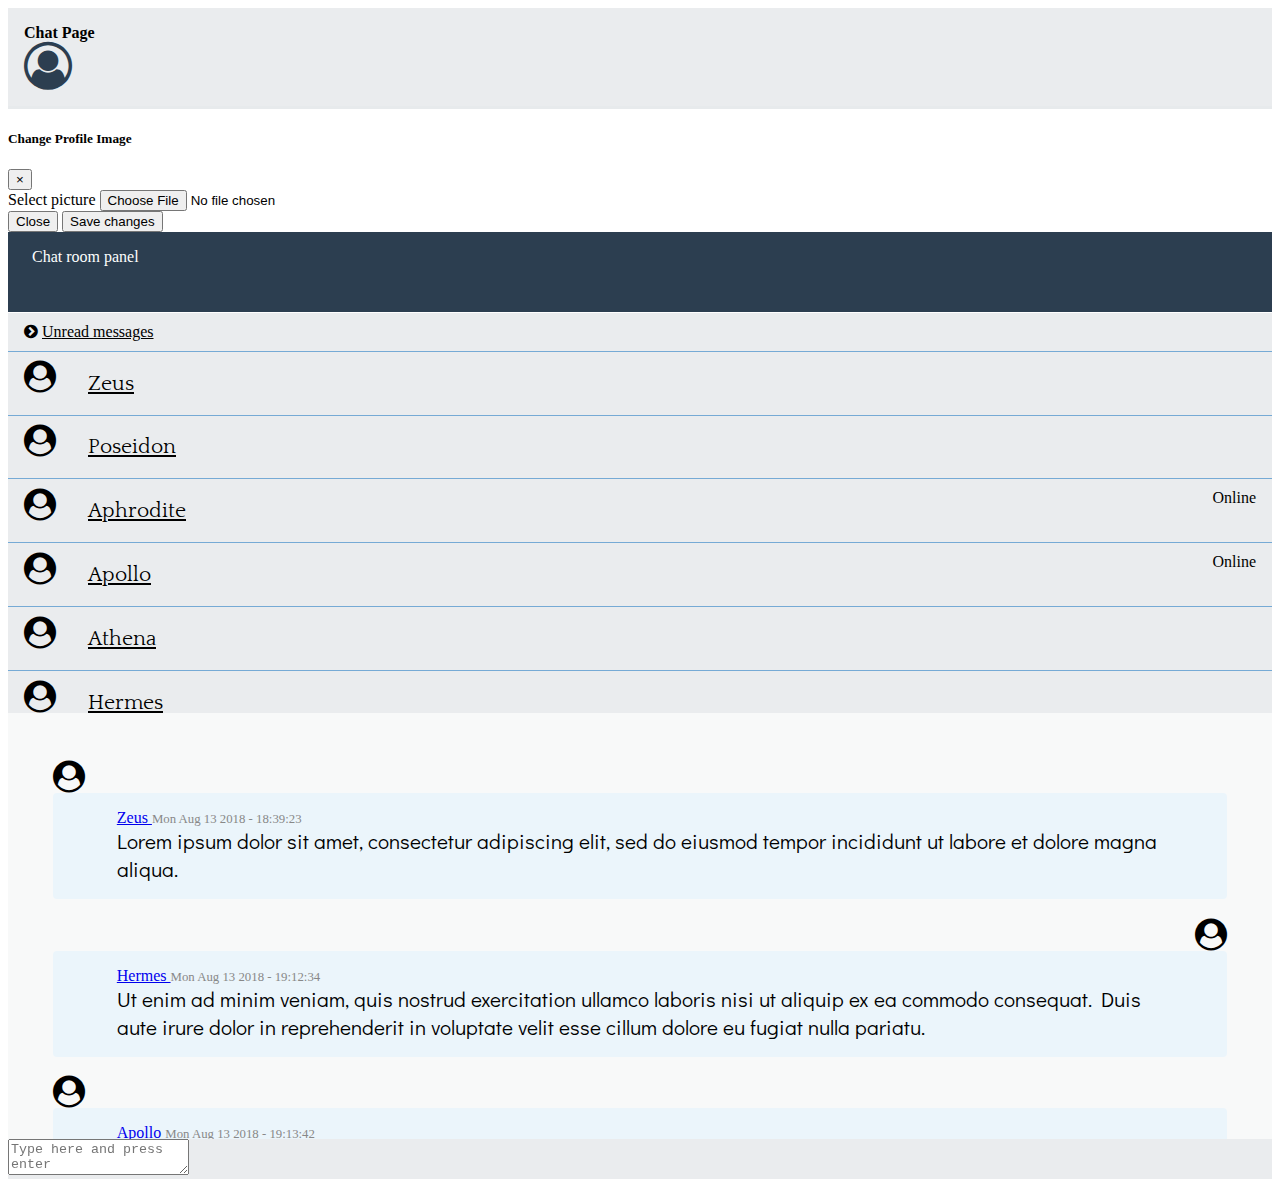
<file: index.html>
<!DOCTYPE html>
<html>
<head>
	<title>Whatsapp</title>

	<meta name="viewport" content="width=device-width, initial-scale=1.0, user-scalable=no">
	
	<link rel="stylesheet" type="text/css" href="index.css">
	
	<link rel="stylesheet" href="https://stackpath.bootstrapcdn.com/bootstrap/4.1.1/css/bootstrap.min.css" integrity="sha384-WskhaSGFgHYWDcbwN70/dfYBj47jz9qbsMId/iRN3ewGhXQFZCSftd1LZCfmhktB" crossorigin="anonymous">

	<link rel="stylesheet" href="https://cdnjs.cloudflare.com/ajax/libs/font-awesome/4.7.0/css/font-awesome.min.css">

	<script src="https://code.jquery.com/jquery-3.3.1.slim.min.js" integrity="sha384-q8i/X+965DzO0rT7abK41JStQIAqVgRVzpbzo5smXKp4YfRvH+8abtTE1Pi6jizo" crossorigin="anonymous"></script>

	<script src="https://cdnjs.cloudflare.com/ajax/libs/popper.js/1.14.3/umd/popper.min.js" integrity="sha384-ZMP7rVo3mIykV+2+9J3UJ46jBk0WLaUAdn689aCwoqbBJiSnjAK/l8WvCWPIPm49" crossorigin="anonymous"></script>

	<script src="https://stackpath.bootstrapcdn.com/bootstrap/4.1.3/js/bootstrap.min.js" integrity="sha384-ChfqqxuZUCnJSK3+MXmPNIyE6ZbWh2IMqE241rYiqJxyMiZ6OW/JmZQ5stwEULTy" crossorigin="anonymous"></script>


	<script src="https://stackpath.bootstrapcdn.com/bootstrap/4.1.3/js/bootstrap.min.js" integrity="sha384-ChfqqxuZUCnJSK3+MXmPNIyE6ZbWh2IMqE241rYiqJxyMiZ6OW/JmZQ5stwEULTy" crossorigin="anonymous"></script>

<link href="https://fonts.googleapis.com/css?family=Quattrocento" rel="stylesheet">
<link href="https://fonts.googleapis.com/css?family=Didact+Gothic" rel="stylesheet">


</head>


<body>	

<div class="container-fluid">
<div class="wrapper wrapper-content animated fadeInRight">
    
    <div class="row">
        
        <div class="col-lg-12">

            
                <div class="title">
                    <b>Chat Page </b>
                

                	 <div class="main-user">
                 	
                 		<a data-toggle="modal" href="#myModal"><i class="fa fa-user-circle-o fa-3x" style="color: #2C3E50" aria-hidden="true"></i>
						</a>
					</div>

				
         		</div>
    	</div>
    
	</div>
    
<!-- Modal -->
<div class="container">
<div class="modal fade" id="myModal" tabindex="-1" role="dialog" aria-labelledby="exampleModalCenterTitle" aria-hidden="true">
  <div class="modal-dialog modal-dialog-centered" role="document">
    <div class="modal-content">
      <div class="modal-header">
        <h5 class="modal-title" id="exampleModalCenterTitle">Change Profile Image</h5>
        <button type="button" class="close" data-dismiss="modal" aria-label="Close">
          <span aria-hidden="true">&times;</span>
        </button>
      </div>
      <div class="modal-body">
        <form>
  <div class="form-group">
    <label for="exampleFormControlFile1">Select picture</label>
    <input type="file" class="form-control-file" id="exampleFormControlFile1">
  </div>
</form>
      </div>
      <div class="modal-footer">
        <button type="button" class="btn btn-secondary" data-dismiss="modal">Close</button>
        <button type="button" class="btn btn-primary">Save changes</button>
      </div>
    </div>
  </div>
</div>
</div>



    <div class="row">

        <div class="col-lg-12">
            <div class="chatpanel">
                <div class="chatpanel-head">
                     Chat room panel

                </div>
                <div class="chatpanel-body">
                    <div class="row">
                    	

                    	<div class="col-md-3">
                            
                            <div class="side-panel">


                                <div class="users-list">
                                	<div class="user-block">
                                     
                                        <div class="unread-content fa fa-chevron-circle-right">
                                            <a href="unread.html" style="color: #000;">Unread messages</a>
                                        </div>
                                    </div>
                                    <div class="user-block">
                                        <i class="user-dp fa fa-user-circle fa-2x"></i>
                                        <div class="user-name">
                                            <a href="#">Zeus</a>
                                        </div>
                                    </div>
                                    <div class="user-block">
                                        <i class="user-dp fa fa-user-circle fa-2x"></i>
                                        <div class="user-name">
                                            <a href="#">Poseidon</a>
                                        </div>
                                    </div>
                                    <div class="user-block">
                                        <span class="pull-right label label-primary">Online</span>
                                        <i class="user-dp fa fa-user-circle fa-2x"></i>
                                        <div class="user-name">
                                            <a href="#">Aphrodite</a>
                                        </div>
                                    </div>
                                    <div class="user-block">
                                        <span class="pull-right label label-primary">Online</span>
                                        <i class="user-dp fa fa-user-circle fa-2x"></i>
                                        <div class="user-name">
                                            <a href="#">Apollo</a>
                                        </div>
                                    </div>
                                    <div class="user-block">
                                        <i class="user-dp fa fa-user-circle fa-2x"></i>
                                        <div class="user-name">
                                            <a href="#">Athena</a>
                                        </div>
                                    </div>
                                    <div class="user-block">
                                        <i class="user-dp fa fa-user-circle fa-2x"></i>
                                        <div class="user-name">
                                            <a href="#">Hermes</a>
                                        </div>
                                    </div>
                                    <div class="user-block">
                                        <i class="user-dp fa fa-user-circle fa-2x"></i>
                                        <div class="user-name">
                                            <a href="#">Ares</a>
                                        </div>
                                    </div>
                                    <div class="user-block">
                                        <span class="pull-right label label-primary">Online</span>
                                        <i class="user-dp fa fa-user-circle fa-2x"></i>
                                        <div class="user-name">
                                            <a href="#">Hades</a>
                                        </div>
                                    </div>
                                </div>
                            </div>
                        </div>
                        <div class="col-md-9 ">
                            <div class="discussion-panel">

                                <div class="message-box left">
                                   <i class="user-pic fa fa-user-circle fa-2x"></i>
                                    <div class="message" style="float: right;">
                                        <a class="message-writer" href="#"> Zeus </a>
                                        <span class="message-date"> Mon Aug 13 2018 - 18:39:23 </span>
                                        <span class="message-content">
    										Lorem ipsum dolor sit amet, consectetur adipiscing elit, sed do eiusmod tempor incididunt ut labore et dolore magna aliqua.
                                            </span>
                                    </div>
                                </div>
                                <div class="message-box right">
                                   <i class="user-pic fa fa-user-circle fa-2x"></i>
                                    <div class="message" style="float: right;">
                                        <a class="message-writer" href="#">  Hermes </a>
                                        <span class="message-date">  Mon Aug 13 2018 - 19:12:34 </span>
                                        <span class="message-content">
											Ut enim ad minim veniam, quis nostrud exercitation ullamco laboris nisi ut aliquip ex ea commodo consequat. Duis aute irure dolor in reprehenderit in voluptate velit esse cillum dolore eu fugiat nulla pariatu.
                                            </span>
                                    </div>
                                </div>
                                
                                <div class="message-box left">
										<i class="user-pic fa fa-user-circle fa-2x"></i>                       
										<div class="message" style="float: left;">
                                        <a class="message-writer" href="#"> Apollo </a>
                                        <span class="message-date">  Mon Aug 13 2018 - 19:13:42 </span>
                                        <span class="message-content">
											Sed ut perspiciatis unde omnis iste natus error sit voluptatem accusantium doloremque laudantium, totam rem aperiam, eaque ipsa quae ab illo inventore veritatis et quasi architecto beatae vitae dicta sunt explicabo
                                            </span>
                                    </div>
                                </div>
                                <div class="message-box right">
                                    <i class="user-pic fa fa-user-circle fa-2x"></i>
                                    <div class="message" style="float: right;">
                                        <a class="message-writer" href="#"> Poseidon </a>
                                        <span class="message-date">  Tue Aug 14 2018 - 11:12:24 </span>
                                        <span class="message-content">
											Nemo enim ipsam voluptatem quia voluptas sit aspernatur aut odit aut fugit, sed quia consequuntur magni dolores eos qui ratione voluptatem sequi nesciunt.
                                            </span>
                                    </div>
                                </div>

                                <div class="message-box left">
										<i class="user-pic fa fa-user-circle fa-2x"></i>                       
										<div class="message" style="float: left;">
                                        <a class="message-writer" href="#"> Apollo </a>
                                        <span class="message-date">  Tue Aug 14 2018 - 11:13:54 </span>
                                        <span class="message-content">
											Ut enim ad minima veniam, quis nostrum exercitationem ullam corporis suscipit laboriosam, nisi ut aliquid ex ea commodi consequatur?
                                            </span>
                                    </div>
                                </div>
                                <div class="message-box right">
                                    <i class="user-pic fa fa-user-circle fa-2x"></i>
                                    <div class="message" style="float: right;">
                                        <a class="message-writer" href="#"> Poseidon </a>
                                        <span class="message-date">  Tue Aug 14 2018 - 11:14:11 </span>
                                        <span class="message-content">
											eque porro quisquam est, qui dolorem ipsum quia dolor sit amet, consectetur, adipisci velit, sed quia non numquam eius modi tempora incidunt ut labore et dolore magnam aliquam quaerat voluptatem.
                                            </span>
                                    </div>
                                </div>

                                <div class="message-box left">
										<i class="user-pic fa fa-user-circle fa-2x"></i>                       
										<div class="message" style="float: left;">
                                        <a class="message-writer" href="#"> Ares </a>
                                        <span class="message-date">  Wed Aug 15 2018 - 10:15:00 </span>
                                        <span class="message-content">
											Quis autem vel eum iure reprehenderit qui in ea voluptate velit esse quam nihil molestiae consequatur, vel illum qui dolorem eum fugiat quo voluptas nulla pariatur?
                                            </span>
                                    </div>
                                </div>

                                <div class="message-box left">
										<i class="user-pic fa fa-user-circle fa-2x"></i>                       
										<div class="message" style="float: left;">
                                        <a class="message-writer" href="#"> Hades </a>
                                        <span class="message-date">  Wed Aug 15 2018 - 11:15:21 </span>
                                        <span class="message-content">
											At vero eos et accusamus et iusto odio dignissimos ducimus qui blanditiis praesentium voluptatum deleniti atque corrupti quos dolores et quas molestias excepturi sint occaecati cupiditate non provident
                                            </span>
                                    </div>
                                </div>
                                <div class="message-box right">
                                    <i class="user-pic fa fa-user-circle fa-2x"></i>
                                    <div class="message" style="float: right;">
                                        <a class="message-writer" href="#"> Athena </a>
                                        <span class="message-date">  Wed Aug 15 2018 - 11:30:05 </span>
                                        <span class="message-content">
											similique sunt in culpa qui officia deserunt mollitia animi, id est laborum et dolorum fuga. Et harum quidem rerum facilis est et expedita distinctio.
                                            </span>
                                    </div>
                                </div>

                            </div>

                        </div>
                        
                    </div>
                    

                    <div class="row">
                        <div class="col-lg-12">
                            
                                <div class="form-group">
                                    <textarea class="form-control message-input" name="message" placeholder="Type here and press enter"></textarea>
                             	</div>
                        </div>
                    </div>



                </div>
            </div>
        </div>
    </div>
</div>

<!--End of wrapper -->




</div>

<!--End of container -->


</body>
</html>
</file>
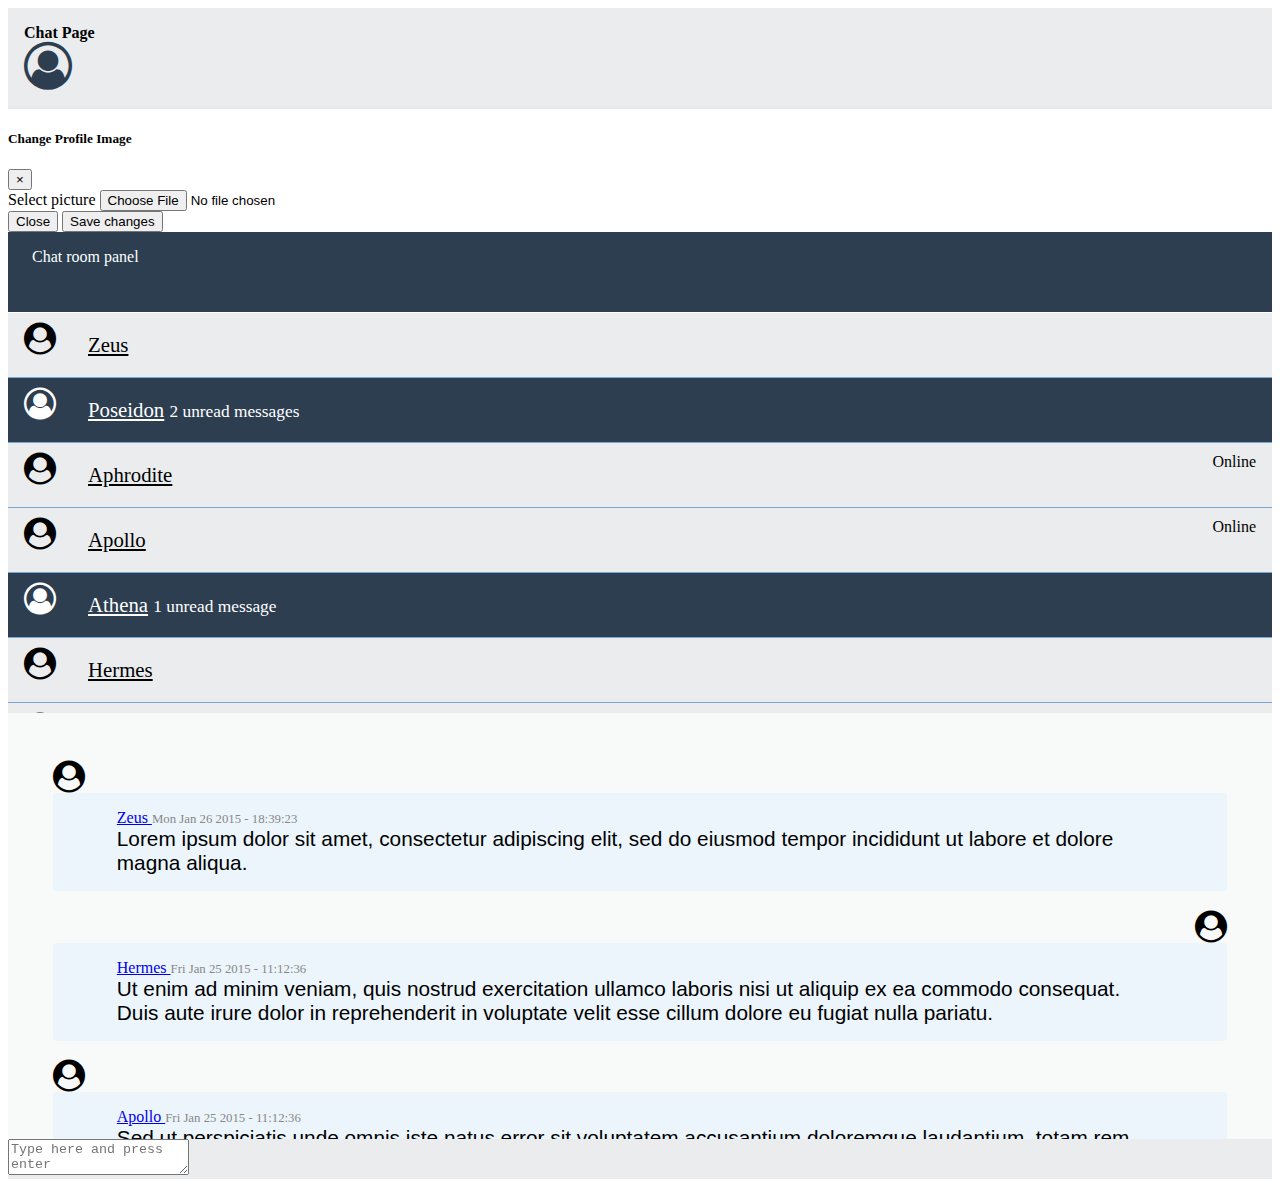
<file: unread.html>
<!DOCTYPE html>
<html>
<head>
	<title>Whatsapp</title>

	<meta name="viewport" content="width=device-width, initial-scale=1.0, user-scalable=no">
	
	<link rel="stylesheet" type="text/css" href="index.css">
	
	<link rel="stylesheet" href="https://stackpath.bootstrapcdn.com/bootstrap/4.1.1/css/bootstrap.min.css" integrity="sha384-WskhaSGFgHYWDcbwN70/dfYBj47jz9qbsMId/iRN3ewGhXQFZCSftd1LZCfmhktB" crossorigin="anonymous">

	<link rel="stylesheet" href="https://cdnjs.cloudflare.com/ajax/libs/font-awesome/4.7.0/css/font-awesome.min.css">

	<script src="https://code.jquery.com/jquery-3.3.1.slim.min.js" integrity="sha384-q8i/X+965DzO0rT7abK41JStQIAqVgRVzpbzo5smXKp4YfRvH+8abtTE1Pi6jizo" crossorigin="anonymous"></script>

	<script src="https://cdnjs.cloudflare.com/ajax/libs/popper.js/1.14.3/umd/popper.min.js" integrity="sha384-ZMP7rVo3mIykV+2+9J3UJ46jBk0WLaUAdn689aCwoqbBJiSnjAK/l8WvCWPIPm49" crossorigin="anonymous"></script>

	<script src="https://stackpath.bootstrapcdn.com/bootstrap/4.1.3/js/bootstrap.min.js" integrity="sha384-ChfqqxuZUCnJSK3+MXmPNIyE6ZbWh2IMqE241rYiqJxyMiZ6OW/JmZQ5stwEULTy" crossorigin="anonymous"></script>





	<script src="https://stackpath.bootstrapcdn.com/bootstrap/4.1.3/js/bootstrap.min.js" integrity="sha384-ChfqqxuZUCnJSK3+MXmPNIyE6ZbWh2IMqE241rYiqJxyMiZ6OW/JmZQ5stwEULTy" crossorigin="anonymous"></script>


</head>


<body>	
    <style>
        
    </style>

<div class="container-fluid">
<div class="wrapper wrapper-content animated fadeInRight">
    
    <div class="row">
        
        <div class="col-lg-12">

            
                <div class="title">
                    <b>Chat Page </b>
                

                	 <div class="main-user">
                 	
                 		<a data-toggle="modal" href="#myModal"><i class="fa fa-user-circle-o fa-3x" style="color: #2C3E50" aria-hidden="true"></i>
						</a>
					</div>
         		</div>
    	</div>
    
	</div>
    
<!-- Modal -->
<div class="container">
<div class="modal fade" id="myModal" tabindex="-1" role="dialog" aria-labelledby="exampleModalCenterTitle" aria-hidden="true">
  <div class="modal-dialog modal-dialog-centered" role="document">
    <div class="modal-content">
      <div class="modal-header">
        <h5 class="modal-title" id="exampleModalCenterTitle">Change Profile Image</h5>
        <button type="button" class="close" data-dismiss="modal" aria-label="Close">
          <span aria-hidden="true">&times;</span>
        </button>
      </div>
      <div class="modal-body">
        <form>
  <div class="form-group">
    <label for="exampleFormControlFile1">Select picture</label>
    <input type="file" class="form-control-file" id="exampleFormControlFile1">
  </div>
</form>
      </div>
      <div class="modal-footer">
        <button type="button" class="btn btn-secondary" data-dismiss="modal">Close</button>
        <button type="button" class="btn btn-primary">Save changes</button>
      </div>
    </div>
  </div>
</div>
</div>



    <div class="row">

        <div class="col-lg-12">
            <div class="chatpanel">
                <div class="chatpanel-head">
                     Chat room panel
                </div>
                <div class="chatpanel-body">
                    <div class="row">
                    	

                    	<div class="col-md-3">
                            
                            <div class="side-panel">


                                <div class="users-list">
                                    <div class="user-block">
                                        <i class="user-dp fa fa-user-circle fa-2x"></i>
                                        <div class="user-name">
                                            <a href="#">Zeus</a>
                                        </div>
                                    </div>
                                    <div class="user-block" style="background-color: #2C3E50;">
                                        <i class="user-dp fa fa-user-circle-o fa-2x" style="color: #fff;"></i>
                                        <div class="user-name">
                                            <a href="#" style="color: #fff;">Poseidon</a>
                                            <small style="color: #fff;">2 unread messages</small>
                                        </div>
                                    </div>
                                    <div class="user-block">
                                        <span class="pull-right label label-primary">Online</span>
                                        <i class="user-dp fa fa-user-circle fa-2x"></i>
                                        <div class="user-name">
                                            <a href="#">Aphrodite</a>
                                        </div>
                                    </div>
                                    <div class="user-block">
                                        <span class="pull-right label label-primary">Online</span>
                                        <i class="user-dp fa fa-user-circle fa-2x"></i>
                                        <div class="user-name">
                                            <a href="#">Apollo</a>
                                        </div>
                                    </div>
                                    <div class="user-block" style="background-color: #2c3e50;">
                                        <i class="user-dp fa fa-user-circle-o fa-2x" style="color: #fff;"></i>
                                        <div class="user-name">
                                            <a href="#" style="color: #fff;">Athena</a>
                                            <small style="color: #fff;">   1 unread message</small>

                                        </div>
                                    </div>
                                    <div class="user-block">
                                        <i class="user-dp fa fa-user-circle fa-2x"></i>
                                        <div class="user-name">
                                            <a href="#">Hermes</a>
                                        </div>
                                    </div>
                                    <div class="user-block">
                                        <i class="user-dp fa fa-user-circle fa-2x"></i>
                                        <div class="user-name">
                                            <a href="#">Ares</a>
                                        </div>
                                    </div>
                                    <div class="user-block">
                                        <span class="pull-right label label-primary">Online</span>
                                        <i class="user-dp fa fa-user-circle fa-2x"></i>
                                        <div class="user-name">
                                            <a href="#">Hades</a>
                                        </div>
                                    </div>
                                </div>
                            </div>
                        </div>
                        <div class="col-md-9 ">
                            <div class="discussion-panel">

                                <div class="message-box left">
                                   <i class="user-pic fa fa-user-circle fa-2x"></i>
                                    <div class="message" style="float: right;">
                                        <a class="message-writer" href="#"> Zeus </a>
                                        <span class="message-date"> Mon Jan 26 2015 - 18:39:23 </span>
                                        <span class="message-content">
    										Lorem ipsum dolor sit amet, consectetur adipiscing elit, sed do eiusmod tempor incididunt ut labore et dolore magna aliqua.
                                            </span>
                                    </div>
                                </div>
                                <div class="message-box right">
                                   <i class="user-pic fa fa-user-circle fa-2x"></i>
                                    <div class="message" style="float: right;">
                                        <a class="message-writer" href="#">  Hermes </a>
                                        <span class="message-date">  Fri Jan 25 2015 - 11:12:36 </span>
                                        <span class="message-content">
											Ut enim ad minim veniam, quis nostrud exercitation ullamco laboris nisi ut aliquip ex ea commodo consequat. Duis aute irure dolor in reprehenderit in voluptate velit esse cillum dolore eu fugiat nulla pariatu.
                                            </span>
                                    </div>
                                </div>
                                
                                <div class="message-box left">
										<i class="user-pic fa fa-user-circle fa-2x"></i>                       
										<div class="message" style="float: left;">
                                        <a class="message-writer" href="#"> Apollo </a>
                                        <span class="message-date">  Fri Jan 25 2015 - 11:12:36 </span>
                                        <span class="message-content">
											Sed ut perspiciatis unde omnis iste natus error sit voluptatem accusantium doloremque laudantium, totam rem aperiam, eaque ipsa quae ab illo inventore veritatis et quasi architecto beatae vitae dicta sunt explicabo
                                            </span>
                                    </div>
                                </div>
                                <div class="message-box right">
                                    <i class="user-pic fa fa-user-circle fa-2x"></i>
                                    <div class="message" style="float: right;">
                                        <a class="message-writer" href="#"> Poseidon </a>
                                        <span class="message-date">  Fri Jan 25 2015 - 11:12:36 </span>
                                        <span class="message-content">
											Nemo enim ipsam voluptatem quia voluptas sit aspernatur aut odit aut fugit, sed quia consequuntur magni dolores eos qui ratione voluptatem sequi nesciunt.
                                            </span>
                                    </div>
                                </div>

                                <div class="message-box left">
										<i class="user-pic fa fa-user-circle fa-2x"></i>                       
										<div class="message" style="float: left;">
                                        <a class="message-writer" href="#"> Apollo </a>
                                        <span class="message-date">  Fri Jan 25 2015 - 11:12:36 </span>
                                        <span class="message-content">
											Ut enim ad minima veniam, quis nostrum exercitationem ullam corporis suscipit laboriosam, nisi ut aliquid ex ea commodi consequatur?
                                            </span>
                                    </div>
                                </div>
                                <div class="message-box right">
                                    <i class="user-pic fa fa-user-circle fa-2x"></i>
                                    <div class="message" style="float: right;">
                                        <a class="message-writer" href="#"> Poseidon </a>
                                        <span class="message-date">  Fri Jan 25 2015 - 11:12:36 </span>
                                        <span class="message-content">
											eque porro quisquam est, qui dolorem ipsum quia dolor sit amet, consectetur, adipisci velit, sed quia non numquam eius modi tempora incidunt ut labore et dolore magnam aliquam quaerat voluptatem.
                                            </span>
                                    </div>
                                </div>

                                <div class="message-box left">
										<i class="user-pic fa fa-user-circle fa-2x"></i>                       
										<div class="message" style="float: left;">
                                        <a class="message-writer" href="#"> Ares </a>
                                        <span class="message-date">  Fri Jan 25 2015 - 11:12:36 </span>
                                        <span class="message-content">
											Quis autem vel eum iure reprehenderit qui in ea voluptate velit esse quam nihil molestiae consequatur, vel illum qui dolorem eum fugiat quo voluptas nulla pariatur?
                                            </span>
                                    </div>
                                </div>

                                <div class="message-box left">
										<i class="user-pic fa fa-user-circle fa-2x"></i>                       
										<div class="message" style="float: left;">
                                        <a class="message-writer" href="#"> Hades </a>
                                        <span class="message-date">  Fri Jan 25 2015 - 11:12:36 </span>
                                        <span class="message-content">
											At vero eos et accusamus et iusto odio dignissimos ducimus qui blanditiis praesentium voluptatum deleniti atque corrupti quos dolores et quas molestias excepturi sint occaecati cupiditate non provident
                                            </span>
                                    </div>
                                </div>
                                <div class="message-box right">
                                    <i class="user-pic fa fa-user-circle fa-2x"></i>
                                    <div class="message" style="float: right;">
                                        <a class="message-writer" href="#"> Athena </a>
                                        <span class="message-date">  Fri Jan 25 2015 - 11:12:36 </span>
                                        <span class="message-content">
											similique sunt in culpa qui officia deserunt mollitia animi, id est laborum et dolorum fuga. Et harum quidem rerum facilis est et expedita distinctio.
                                            </span>
                                    </div>
                                </div>

                            </div>

                        </div>
                        
                    </div>
                    

                    <div class="row">
                        <div class="col-lg-12">
                            
                                <div class="form-group">
                                    <textarea class="form-control message-input" name="message" placeholder="Type here and press enter"></textarea>
                             	</div>
                        </div>
                    </div>



                </div>
            </div>
        </div>
    </div>
</div>

<!--End of wrapper -->




</div>

<!--End of container -->


</body>
</html>
</file>
<file: index.css>
/*for title*/
.title {
  background-color: #EAECEE ;
  color: inherit;
  padding: 1em 1em;
  border-bottom: 3px solid #E7EAEC;

}

.chatpanel-head {
 
  background-color: #2C3E50;
  border-bottom: 1px solid #FFFFFF;
  color: #FDFEFE;
  margin: 0;
  padding: 1em 1.5em ;
  min-height: 48px;
}






/*For discussion panel*/

.chatpanel {
  padding: 0;
    background-color: #EAECEE ;

}

.message-box {
  padding:  1em 2em;
}
.user-pic {
  margin-top: 0.6em;
}
.discussion-panel {
  background: #F8F9F9;
  padding: 0.8em;
  height: 400px;
  overflow-y: auto;
}
.message {
  background-color: #EBF5FB;
  text-align: left;
  display: block;
  padding: 1em 4em;
  position: relative;
  border-radius: 4px;
}
.discussion-panel .message-box.left .user-pic {
  float: left;
  margin-right: 1em;
}
.discussion-panel .message-box.right .user-pic {
  float: right;
  margin-left: 1em;
}

.discussion-panel .message-box .left .message-date {
  float: right;
}
.discussion-panel .message-box .right .message-date {
  float: left;
}
.discussion-panel .message-box .left .message {
  text-align: left;
  margin-left: 55px;
}
.discussion-panel .message-box .right .message {
  text-align: right;
  margin-right: 55px;
}
.message-date {
  font-size: 0.8em;
  color: #888888;
}
.message-content {
  display: block;
  font-family: 'Didact Gothic', sans-serif;
font-size: 1.3em;
}



/* for Chat name list*/

.side-panel {
  overflow-y: auto; /*for scrolling*/
  height: 400px;
}

.user-dp {
  float: left;
  margin-right: 1em;
}

.user-name {
  padding: 0.5em;
font-family: 'Quattrocento', serif;
font-size: 1.3em;
}

.user-block {
  padding: 0.6em 1em;
  border-bottom: 1px solid #76AAD5;
}

.user-block a {
  color: black;
}
</file>
